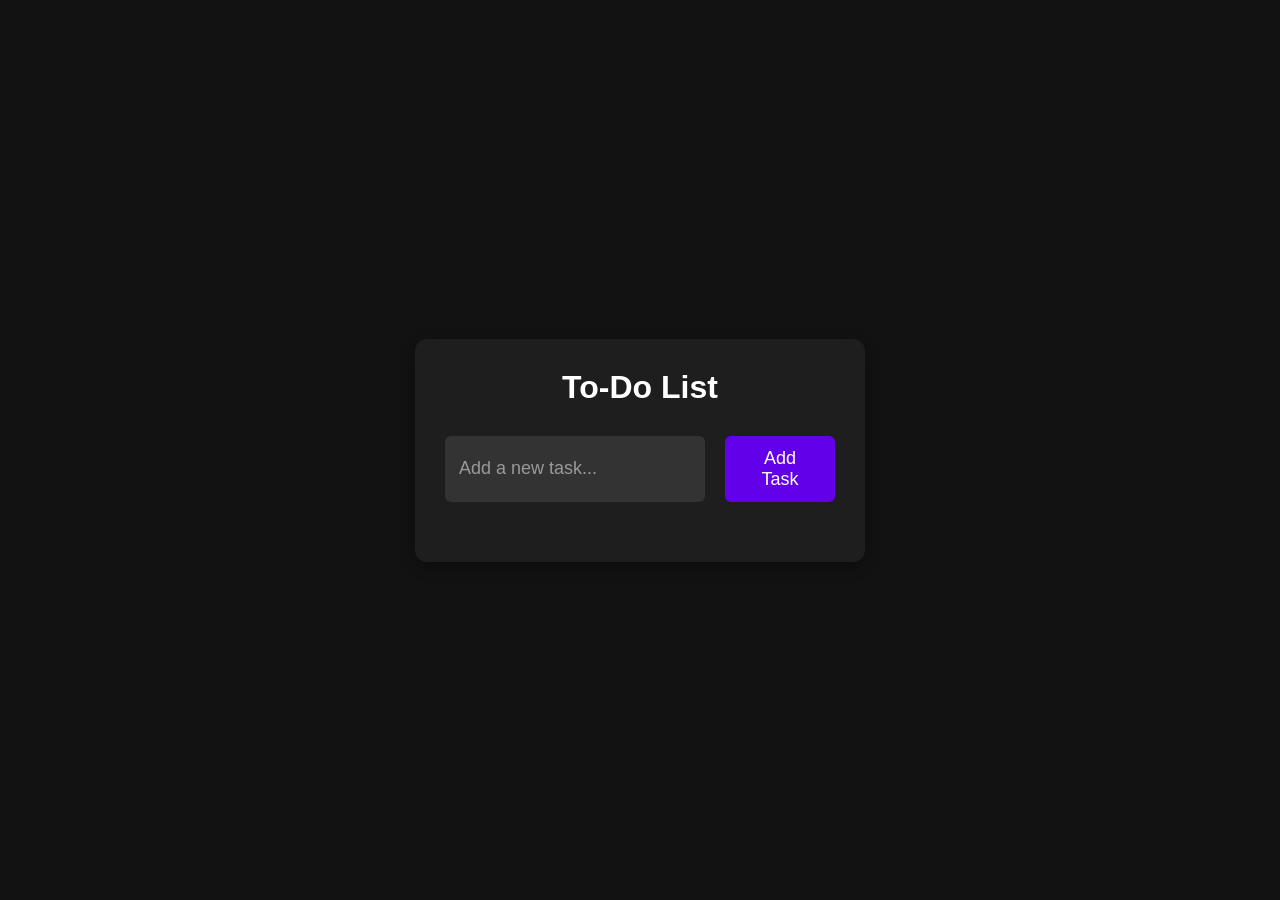
<file: 07-To-Do-List/index.html>
<!DOCTYPE html>
<html lang="en">
<head>
    <meta charset="UTF-8">
    <meta name="viewport" content="width=device-width, initial-scale=1.0">
    <title>To-Do List</title>

    <link rel="stylesheet" href="styles.css">
</head>

<body>

    <div class="container">

        <h1>To-Do List</h1>

        <div class="input-container">
            <input
                type="text"
                id="taskInput"
                placeholder="Add a new task..."
            >

            <button id="addButton">Add Task</button>
        </div>

        <ul id="taskList"></ul>

    </div>

    <script src="scripts.js"></script>

</body>
</html>
</file>
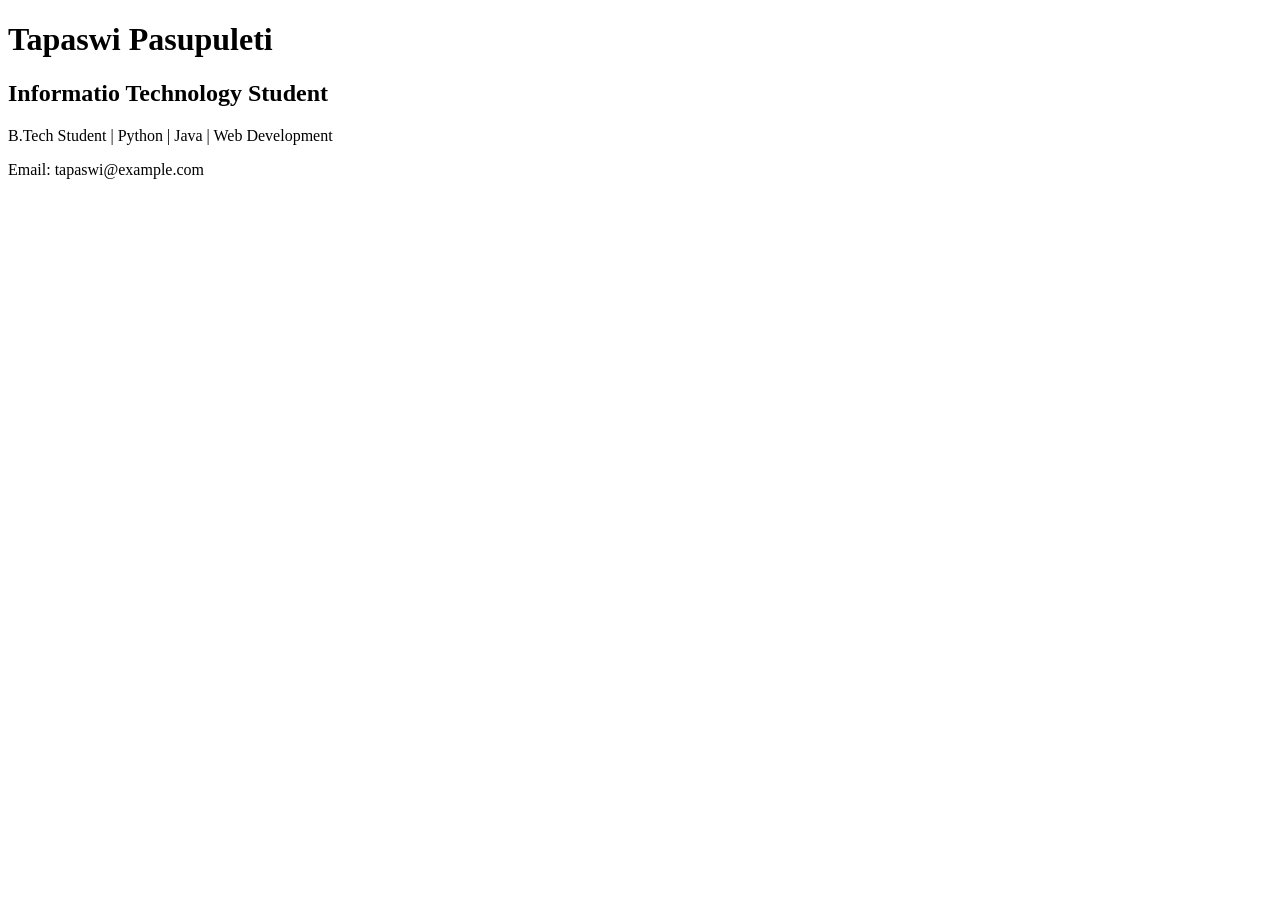
<file: 05-Name-Card/templates/index.html>
<!DOCTYPE html>
<html>

<head>
    <title>Tapaswi's Name Card</title>
</head>

<body>

    <h1>Tapaswi Pasupuleti</h1>

    <h2>Informatio Technology Student</h2>

    <p>B.Tech Student | Python | Java | Web Development</p>

    <p>Email: tapaswi@example.com</p>

</body>

</html>
</file>
<file: 07-To-Do-List/styles.css>
* {
    margin: 0;
    padding: 0;
    box-sizing: border-box;
}

body {
    font-family: Arial, sans-serif;
    background-color: #121212;
    color: white;

    display: flex;
    justify-content: center;
    align-items: center;

    min-height: 100vh;
}

.container {
    background-color: #1e1e1e;
    padding: 30px;
    border-radius: 12px;
    width: 450px;

    box-shadow: 0 5px 15px rgba(0, 0, 0, 0.3);
}

h1 {
    text-align: center;
    margin-bottom: 30px;
    font-size: 32px;
}

.input-container {
    display: flex;
    gap: 20px;
    margin-bottom: 30px;
}

input[type="text"] {
    flex: 1;
    padding: 14px;

    background-color: #333;
    border: none;
    border-radius: 6px;

    color: white;
    font-size: 18px;
    outline: none;
}

input::placeholder {
    color: #999;
}

#addButton {
    padding: 12px 20px;

    background-color: #6200ea;
    border: none;
    border-radius: 6px;

    color: white;
    font-size: 18px;

    cursor: pointer;
}

#addButton:hover {
    background-color: #3700b3;
}

ul {
    list-style: none;
}

li {
    background-color: #333;

    padding: 15px;
    margin-bottom: 15px;

    border-radius: 6px;

    display: flex;
    justify-content: space-between;
    align-items: center;

    font-size: 20px;
    cursor: pointer;
}

li.completed {
    text-decoration: line-through;
    opacity: 0.6;
}

.delete-button {
    background-color: #d32f2f;

    border: none;
    border-radius: 6px;

    padding: 8px 15px;

    color: white;
    font-size: 16px;

    cursor: pointer;
}

.delete-button:hover {
    background-color: #b71c1c;
}
</file>
